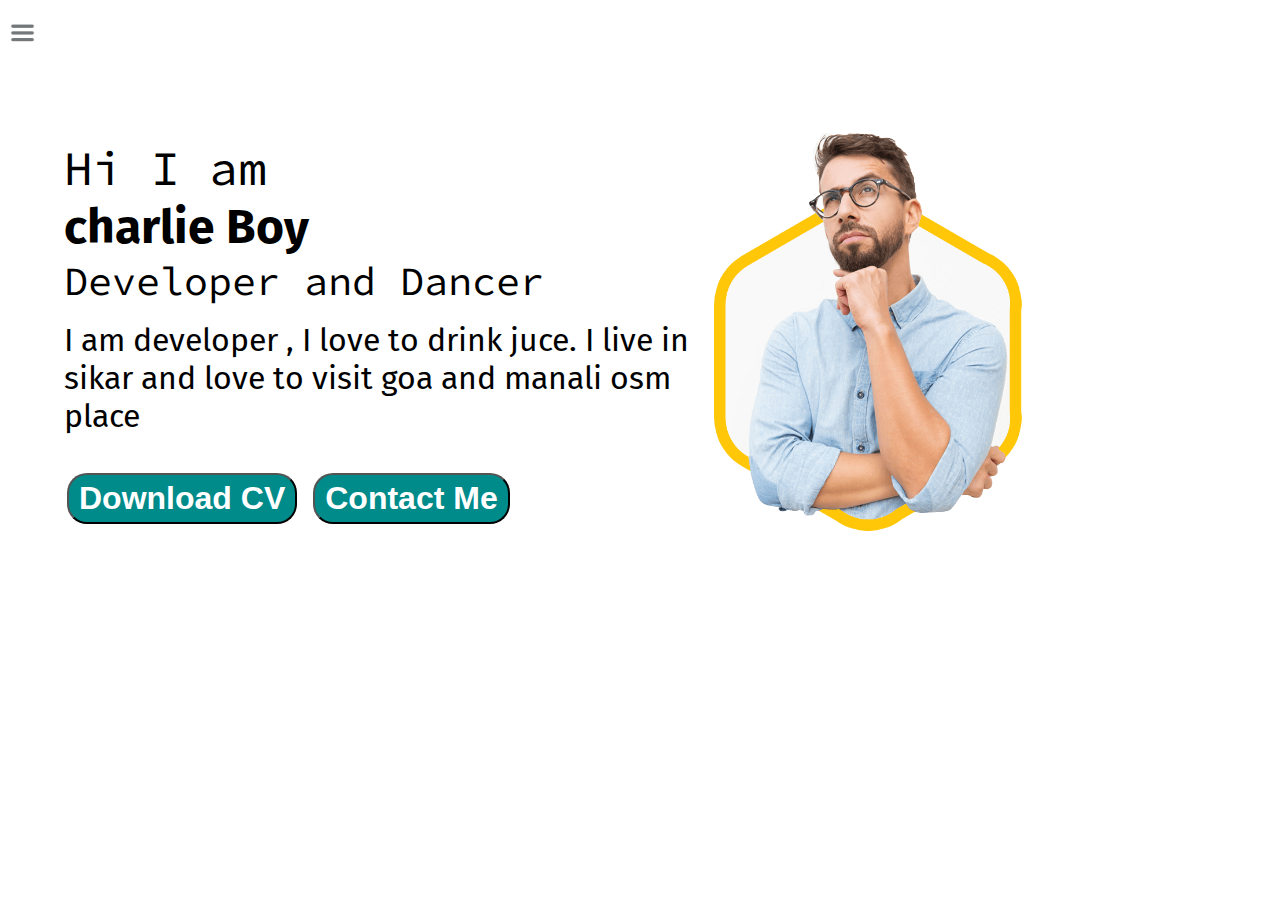
<file: index.html>
<!DOCTYPE html>
<html lang="en">

<head>
    <meta charset="UTF-8">
    <meta http-equiv="X-UA-Compatible" content="IE=edge">
    <meta name="viewport" content="width=device-width, initial-scale=1.0">
    <title>PortFoliyo</title>
    <link rel="stylesheet" href="style.css">
</head>

<body>
    <div class="container">
        <div class="sidebar sidebargo">

            <nav>
                <ul>
                    <li><a href="./">Home</a></li>
                    <li><a href="intro.html">My Intro</a></li>
                    <li><a href="service.html">Services</a></li>
                    <li><a href="blog.html">Blog</a></li>
                    <li><a href="contact.html">Contact</a></li>
                </ul>
            </nav>

        </div>

        <div class="main">
            <div class="hamburger">
                <img class="ham" src="hamburger.png" alt="ham" width="25px">
                <img class="cross" src="cross.png" alt="cross" width="40px">
            </div>
            <div class="infocontainer">
                <div class="devinfo">
                    <div class="hello">Hi I am</div>
                    <div class="name">charlie Boy</div>
                    <div class="about">Developer and Dancer</div>
                    <div class="moreabout">I am developer , I love to drink juce. I live in sikar and love to visit goa
                        and manali osm place
                    </div>
                    <div class="buttons">
                        <a href="cv.txt" target="_blank"><button class="btn">Download CV</button></a>
                        <a href="contact.html"><button class="btn">Contact Me</button></a>
                    </div>
                </div>

                <div class="devpic"><img src="dev.png" alt="charlie boy" /></div>
            </div>
        </div>

    </div>

<script src="script.js"></script>
</body>

</html>
</file>
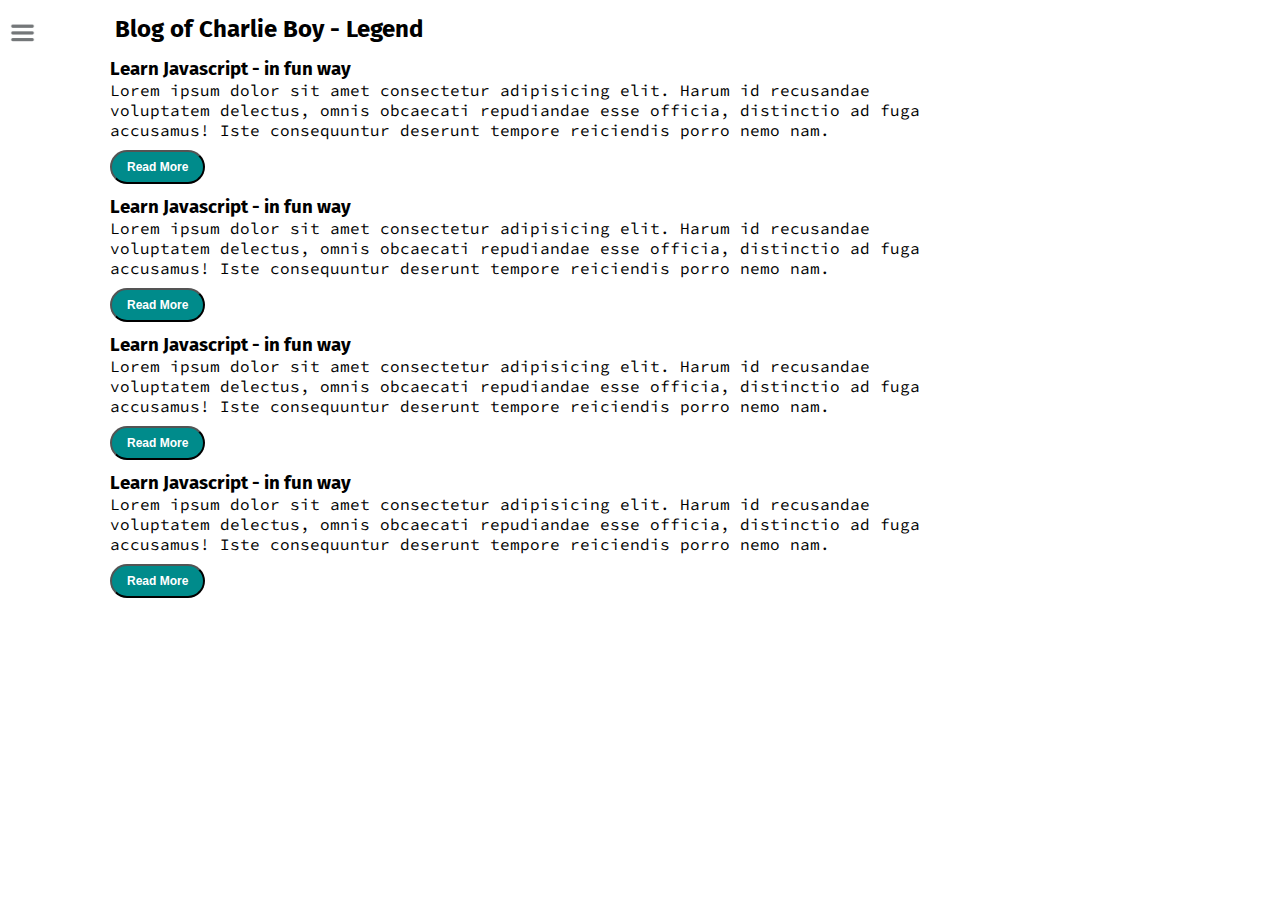
<file: blog.html>
<!DOCTYPE html>
<html lang="en">

<head>
    <meta charset="UTF-8">
    <meta http-equiv="X-UA-Compatible" content="IE=edge">
    <meta name="viewport" content="width=device-width, initial-scale=1.0">
    <title>PortFoliyo</title>
    <link rel="stylesheet" href="style.css">
</head>

<body>
    <div class="container">
        <div class="sidebar sidebargo">

            <nav>
                <ul>
                    <li><a href="./">Home</a></li>
                    <li><a href="intro.html">My Intro</a></li>
                    <li><a href="service.html">Services</a></li>
                    <li><a href="blog.html">Blog</a></li>
                    <li><a href="contact.html">Contact</a></li>
                </ul>
            </nav>

        </div>

        <div class="main">
            <div class="hamburger">
                <img class="ham" src="hamburger.png" alt="ham" width="25px">
                <img class="cross" src="cross.png" alt="cross" width="40px">
            </div>
            <div class="blogcontainer">
                <h2>Blog of Charlie Boy - Legend</h2>
                
                <div class="blogitem">
                    <h3>Learn Javascript - in fun way</h3>
                    <p>Lorem ipsum dolor sit amet consectetur adipisicing elit. Harum id recusandae voluptatem delectus,
                        omnis obcaecati repudiandae esse officia, distinctio ad fuga accusamus! Iste consequuntur
                        deserunt tempore reiciendis porro nemo nam.</p>
                    <button class="btn btn-sm1">Read More</button>
                </div>

                <div class="blogitem">
                    <h3>Learn Javascript - in fun way</h3>
                    <p>Lorem ipsum dolor sit amet consectetur adipisicing elit. Harum id recusandae voluptatem delectus,
                        omnis obcaecati repudiandae esse officia, distinctio ad fuga accusamus! Iste consequuntur
                        deserunt tempore reiciendis porro nemo nam.</p>
                    <button class="btn btn-sm1">Read More</button>
                </div>

                <div class="blogitem">
                    <h3>Learn Javascript - in fun way</h3>
                    <p>Lorem ipsum dolor sit amet consectetur adipisicing elit. Harum id recusandae voluptatem delectus,
                        omnis obcaecati repudiandae esse officia, distinctio ad fuga accusamus! Iste consequuntur
                        deserunt tempore reiciendis porro nemo nam.</p>
                    <button class="btn btn-sm1">Read More</button>

                </div>

                <div class="blogitem">
                    <h3>Learn Javascript - in fun way</h3>
                    <p>Lorem ipsum dolor sit amet consectetur adipisicing elit. Harum id recusandae voluptatem delectus,
                        omnis obcaecati repudiandae esse officia, distinctio ad fuga accusamus! Iste consequuntur
                        deserunt tempore reiciendis porro nemo nam.</p>
                    <button class="btn btn-sm1">Read More</button>

                </div>
            </div>
        </div>

    </div>

    <script src="script.js"></script>

</body>

</html>
</file>
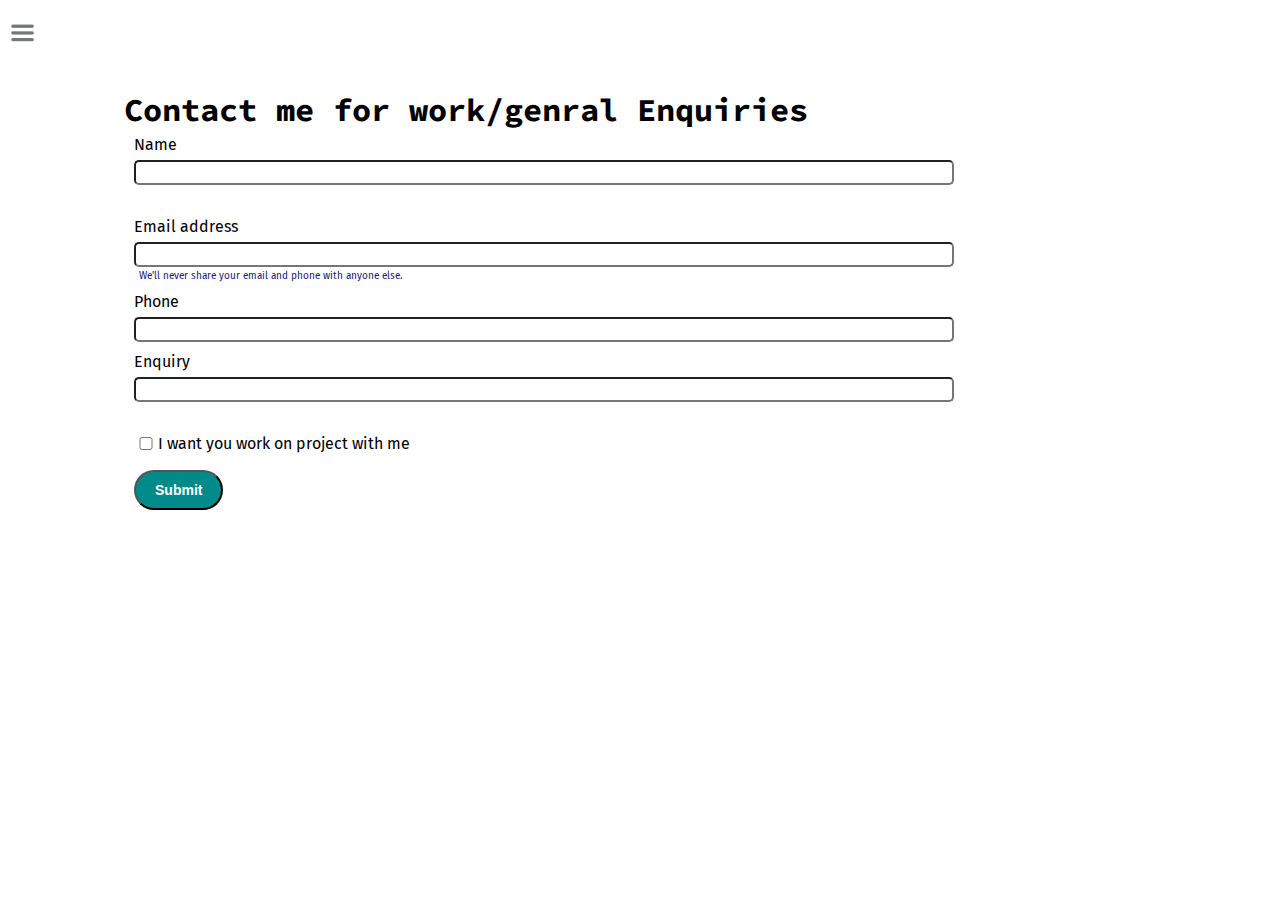
<file: contact.html>
<!DOCTYPE html>
<html lang="en">

<head>
    <meta charset="UTF-8">
    <meta http-equiv="X-UA-Compatible" content="IE=edge">
    <meta name="viewport" content="width=device-width, initial-scale=1.0">
    <title>PortFoliyo</title>
    <link rel="stylesheet" href="style.css">
</head>

<body>
    <div class="container">
        <div class="sidebar sidebargo">

            <nav>
                <ul>
                    <li><a href="index.html">Home</a></li>
                    <li><a href="intro.html">My Intro</a></li>
                    <li><a href="service.html">Services</a></li>
                    <li><a href="blog.html">Blog</a></li>
                    <li><a href="contact.html">Contact</a></li>
                </ul>
            </nav>

        </div>

        <div class="main">
            <div class="hamburger">
                <img class="ham" src="hamburger.png" alt="ham" width="25px">
                <img class="cross" src="cross.png" alt="cross" width="40px">
            </div>
            <div class="contactform">
                <h1>Contact me for work/genral Enquiries</h1>
                <form>
                    <div class="form-group">
                        <label for="clientname">Name</label>
                        <input type="name" class="form-control" id="clientname" aria-describedby="emailHelp"><br/>
                        <small id="emailHelp" class="form-text text-muted"></small>
                    </div>

                    <div class="form-group">
                        <label for="clientemail">Email address</label>
                        <input type="email" class="form-control" id="clientemail" aria-describedby="emailHelp">
                        <small id="emailHelp" class="form-text text-muted">We'll never share your email and phone with anyone
                            else.</small>
                    </div>

                    <div class="form-group">
                        <label for="clientphone">Phone</label>
                        <input type="phone" class="form-control" id="clientphone">
                    </div>

                    <div class="form-group">
                        <label for="clientname">Enquiry</label>
                        <input type="name" class="form-control" id="clientname" aria-describedby="emailHelp"><br/>
                        <small id="emailHelp" class="form-text text-muted"></small>
                    </div>

                    <div class="form-group" id="form-check">
                        <input type="checkbox" class="form-check-input" id="isclient">
                        <label class="form-check-label" for="isclient">I want you work on project with me</label>
                    </div>

                    
                    <button type="submit" class="btn btn-sm">Submit</button>
                    
                </form>
            </div>

        </div>

    </div>

    <script src="script.js"></script>

</body>

</html>
</file>
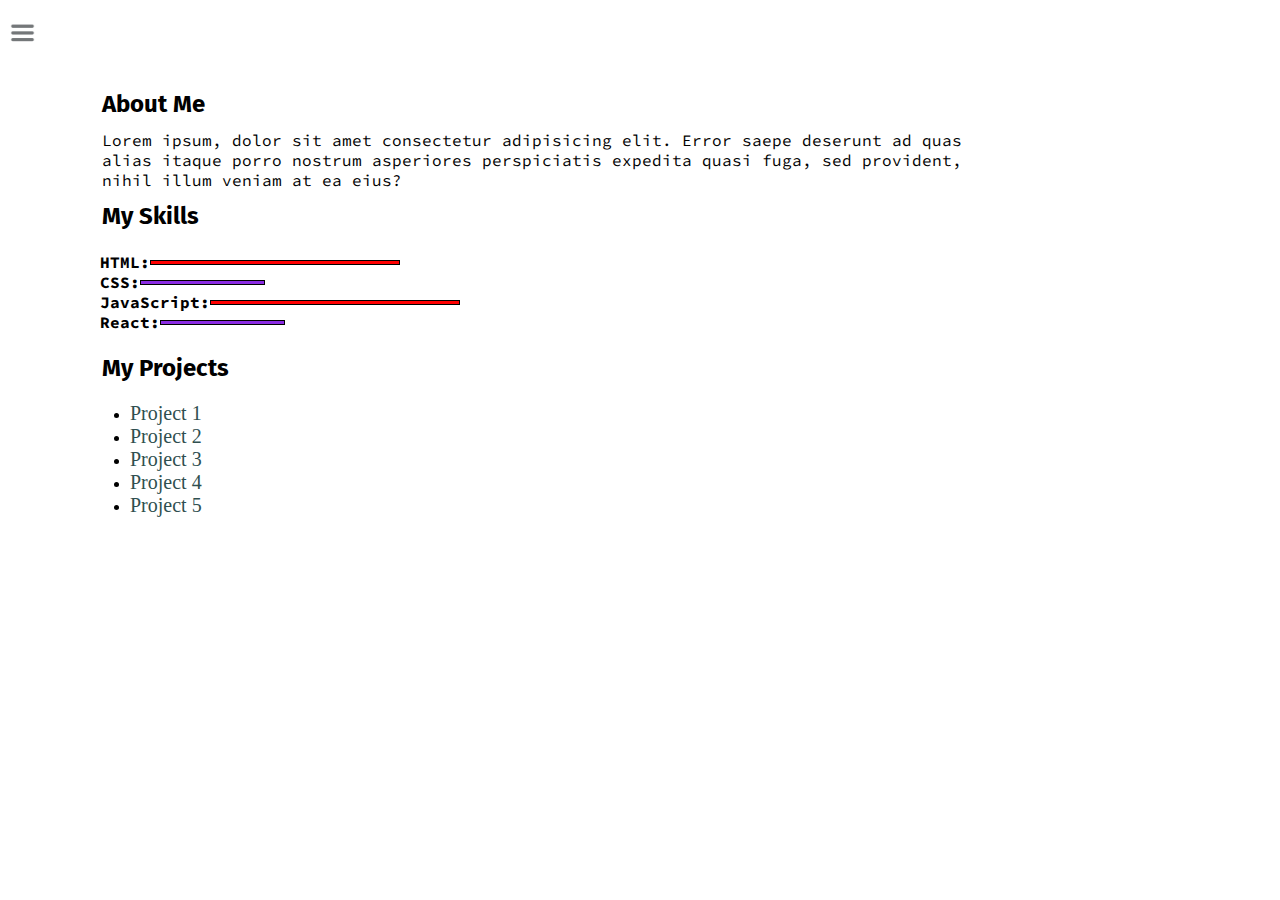
<file: intro.html>
<!DOCTYPE html>
<html lang="en">

<head>
    <meta charset="UTF-8">
    <meta http-equiv="X-UA-Compatible" content="IE=edge">
    <meta name="viewport" content="width=device-width, initial-scale=1.0">
    <title>PortFoliyo</title>
    <link rel="stylesheet" href="style.css">
</head>

<body>
    <div class="container">
        <div class="sidebar sidebargo">

            <nav>
                <ul>
                    <li><a href="index.html">Home</a></li>
                    <li><a href="intro.html">My Intro</a></li>
                    <li><a href="service.html">Services</a></li>
                    <li><a href="blog.html">Blog</a></li>
                    <li><a href="contact.html">Contact</a></li>
                </ul>
            </nav>

        </div>

        <div class="main">
            <div class="hamburger">
                <img class="ham" src="hamburger.png" alt="ham" width="25px">
                <img class="cross" src="cross.png" alt="cross" width="40px">
            </div>
            <div class="intro">
                <h2>About Me</h2>
                <p>Lorem ipsum, dolor sit amet consectetur adipisicing elit. Error saepe deserunt ad quas alias itaque porro nostrum asperiores perspiciatis expedita quasi fuga, sed provident, nihil illum veniam at ea eius?</p>
                 <h2>My Skills</h2>
                
                 <div class="skillcontainer">
                   <div class="skillitem">HTML:<div class="skill hundred"></div></div> 
                   <div class="skillitem">CSS:<div class="skill fifty"></div></div> 
                   <div class="skillitem">JavaScript:<div class="skill hundred"></div></div> 
                   <div class="skillitem">React:<div class="skill fifty"></div></div> 
   
                  </div>

                  <h2>My Projects</h2>
                  <div class="project">
                      <ul>
                          <li><a href="project1/index.html">Project 1</a></li>
                          <li><a href="myproject/project2/index.html">Project 2</a></li>
                          <li><a href="myproject\project3\index.html">Project 3</a></li>
                          <li><a href="myproject\project4\index.html">Project 4</a></li>
                          <li><a href="myproject\project5\index.html">Project 5</a></li>

                      </ul>
                  </div>
            </div>
               
        </div>

    </div>

    <script src="script.js"></script>

</body>

</html>
</file>
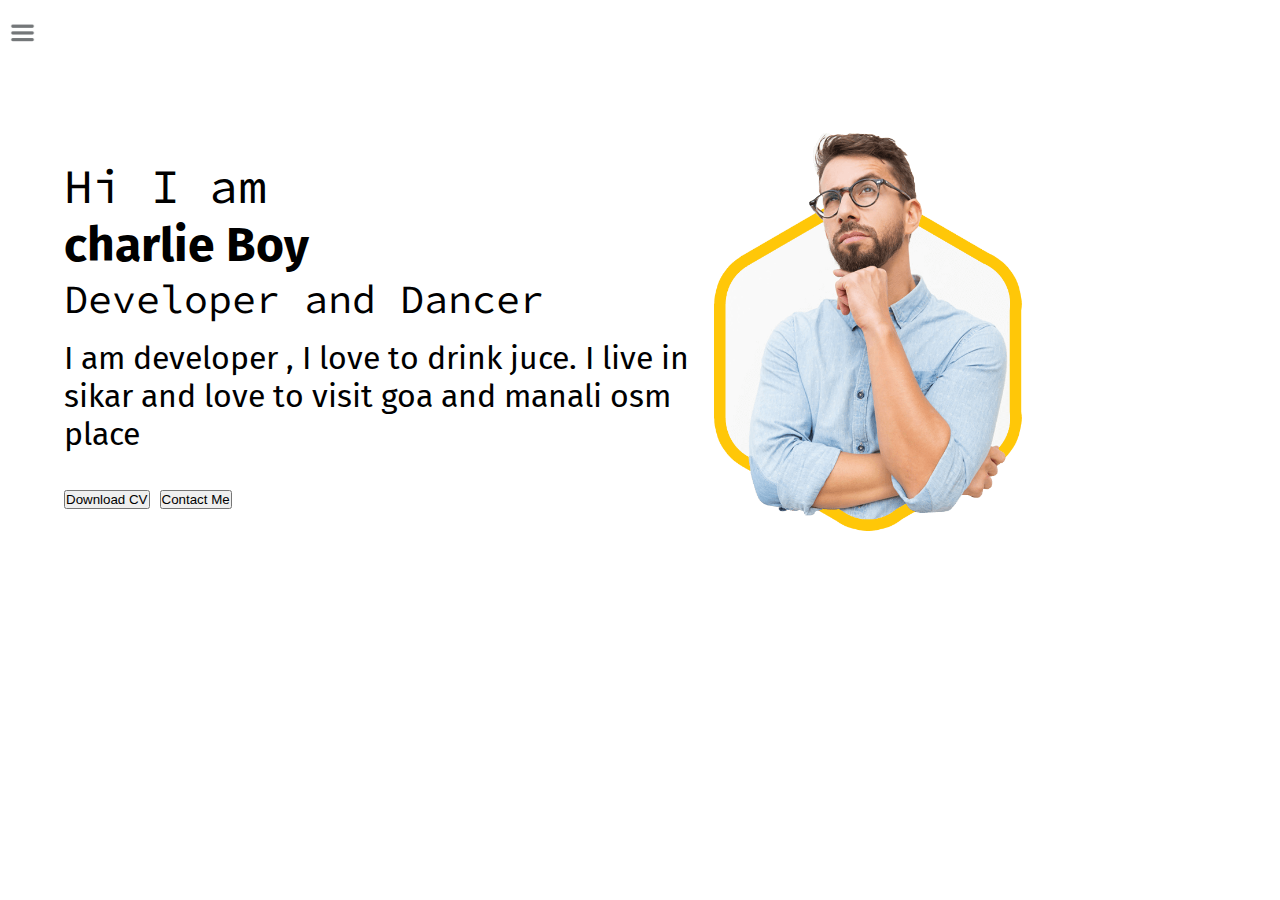
<file: service.html>
<!DOCTYPE html>
<html lang="en">

<head>
    <meta charset="UTF-8">
    <meta http-equiv="X-UA-Compatible" content="IE=edge">
    <meta name="viewport" content="width=device-width, initial-scale=1.0">
    <title>PortFoliyo</title>
    <link rel="stylesheet" href="style.css">
</head>

<body>
    <div class="container">
        <div class="sidebar sidebargo">

            <nav>
                <ul>
                    <li><a href="index.html">Home</a></li>
                    <li><a href="intro.html">My Intro</a></li>
                    <li><a href="service.html">Services</a></li>
                    <li><a href="blog.html">Blog</a></li>
                    <li><a href="contact.html">Contact</a></li>
                </ul>
            </nav>

        </div>

        <div class="main">
            <div class="hamburger">
                <img class="ham" src="hamburger.png" alt="ham" width="25px">
                <img class="cross" src="cross.png" alt="cross" width="40px">
            </div>
            <div class="infocontainer">
                <div class="devinfo">
                    <div class="hello">Hi I am</div>
                    <div class="name">charlie Boy</div>
                    <div class="about">Developer and Dancer</div>
                    <div class="moreabout">I am developer , I love to drink juce. I live in sikar and love to visit goa
                        and manali osm place
                    </div>
                    <div class="buttons">
                        <button>Download CV</button>
                        <button>Contact Me</button>
                    </div>
                </div>

                <div class="devpic"><img src="dev.png" alt="charlie boy" /></div>
            </div>
        </div>

    </div>
    <script src="script.js"></script>


</body>

</html>
</file>
<file: style.css>
@import url('https://fonts.googleapis.com/css2?family=Fira+Sans&family=Poppins&family=Ubuntu&family=Varela+Round&display=swap');
@import url('https://fonts.googleapis.com/css2?family=Fira+Sans&family=Poppins&family=Source+Code+Pro:wght@300&family=Ubuntu&family=Varela+Round&display=swap');

* {
    padding: 0;
    margin: 0;
    box-sizing: border-box;
}

.sidebar {
    position: absolute;
    background-color: lightgray;
    font-family: 'Fira Sans', sans-serif;
    height: 100vh;
    transition: transform 0.3s ease-in;
}

.sidebar nav{
    padding: 45px;
}

.sidebar nav li {
    list-style-type: none;
    font-size: 20px;
    padding: 20px 0;
}

.sidebar nav li a {
   text-decoration: none;
   color: black;
}

.main {
    /* background-color: yellow; */
    width: 85vw;
}

.container {
    display: flex;
}

.infocontainer{
    /* background-color: rgb(202, 9, 128); */
    width: 75vw;
    height: 45vh;
    margin: 130px auto;
    display: flex;
    justify-content: space-around;
}

.devinfo{
    font-size: 16px;
    display: flex;
    justify-content: center;
    flex-direction: column;
    font-family: 'Source Code Pro', monospace;
}

.hello{
    font-size: 3em;
}

.name{
   font-size: 3em;
   font-weight: bold;
   font-family: 'Fira Sans', sans-serif;

}

.about{
    font-size: 2.5em;
}

.moreabout{
    font-size: 2em;
    font-family: 'Fira Sans', sans-serif;
    margin-top: 5px;
    margin-top: 15px;
}

.buttons{
    margin-top: 2.2em;
    font-size: 16px;
}

.btn{
    padding: 5px 10px;
    border-radius: 20px;
    color: #fff;
    font-weight: bold;
    font-size: 2em;
    background-color: darkcyan;
    margin: 3px 3px;
    cursor: pointer;
}

.btn:hover{
    background-color: #fff;
    color: darkcyan;
}

.btn-sm{
    font-size: 14px;
    padding: 10px 19px;
    margin: 12px 0;
}

.devpic img{
    height: 45vh;
}

.contactform{
    font-family: 'Fira Sans', sans-serif;
    padding: 0 34px;
    margin:  90px;

}

.contactform h1{
    font-family: 'Source Code Pro', monospace;
    /* padding: 10px 0; */
}

.contactform form div{
    padding: 5px 0;
    display: flex;
    flex-direction: column;
}

.contactform form div input{
    /* width: 25vw; */
    border-radius: 5px;
    padding: 3px;
    margin: 6px 0 0 0;
}

.contactform form{
    margin: 0 10px;
}

#emailHelp{
    font-size: 10px;
    color: midnightblue;
    margin: 0 5px;
    padding: 3px 0 0 0;
}

#form-check{
    flex-direction: row;
}

#form-check input{
    width: 24px;
    margin: 3px 0;
}

.blogcontainer{
    margin: 10px 90px
}

.blogitem{
    margin: 2px 20px;
    font-family: 'Fira Sans', sans-serif;
}

h2{
    font-family: 'Fira Sans', sans-serif;
    margin: 15px 25px;
}

p{
    font-family: 'Source Code Pro', monospace;

}

.btn-sm1{
    font-size: 12px;
    padding: 8px 15px;
    margin: 10px 0;
}

.intro{
    margin: 90px;
}

.intro h2{
    font-family: 'Fira Sans', sans-serif;
    margin: 12px;
}

.intro p{
    font-family: 'Source Code Pro', monospace;
    margin: 12px;

}

.skillcontainer{
    padding: 10px;
}

.skillitem{
    display: flex;
    align-items: center;
    font-family: 'Source Code Pro', monospace;
    font-weight: 700;
}
.skill{
    width: 250px;
    height: 5px;
    background-color: red;
    border: 1px solid black;
}

.hundred{
    width: 250px;
}

.fifty{
    width: 125px;
    background-color: blueviolet;
}

.project{
    margin: 20px 40px;
}

.project li a{
      text-decoration: none;
      color: darkslategray;
      font-size: 20px;
} 

.sidebargo{
    transform: translate(-443px, 0px);
    position: absolute;
}

.hamburger{
    position: absolute;
    cursor: pointer;
    top: 10px;
    left: 10px;
}

.ham{
    margin-top: 10px;
}
.cross{
  margin-left: 110px;
  margin-top: 10px;
}

@media (max-width: 900px) {

    .devpic{
        display: none;
    }

   .intro, .blogcontainer, .contactform{
       margin: 50px 8px;
   }

   .devinfo{
       font-size: 10px;
   }

   .buttons{
       font-size: 6px;
   }
 }
</file>
